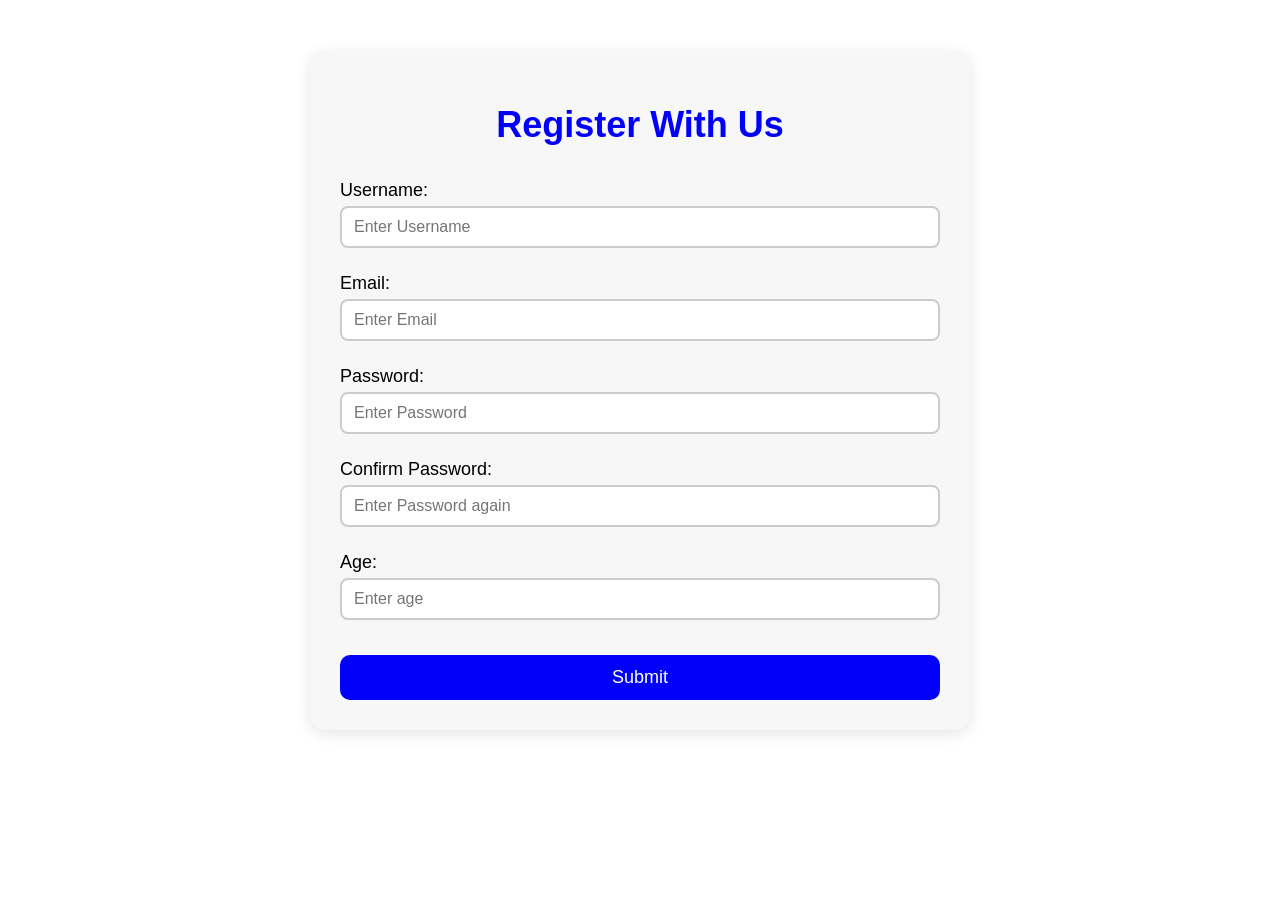
<file: AC1_Ex2_1/index.html>
<!doctype html>
<html lang="en">
  <head>
    <meta charset="UTF-8" />
    <meta name="viewport" content="width=device-width, initial-scale=1.0" />
    <title>Document</title>
    <link rel="stylesheet" href="estils.css" />
    <script src="script.js" defer></script>
  </head>
  <body>
    <div class="container-user">
      <form action="" class="caja-formulario">
        <h1>Register With Us</h1>
        <div class="caja-datos">
          <label for="user">Username:</label>
          <input type="text" id="user" placeholder="Enter Username" />
          <small id="user-error"></small>
        </div>
        <div class="caja-datos">
          <label for="email">Email:</label>
          <input type="email" id="email" placeholder="Enter Email" />
          <small id="email-error"></small>
        </div>
        <div class="caja-datos">
          <label for="password">Password:</label>
          <input type="password" id="password" placeholder="Enter Password" />
          <small id="error-password"></small>
        </div>
        <div class="caja-datos">
          <label for="confirm-password">Confirm Password:</label>
          <input
            type="password"
            id="confirm-password"
            placeholder="Enter Password again"
          />
          <small id="error-confirmPassword"></small>
        </div>
        <div class="caja-datos">
          <label for="age">Age:</label>
          <input type="number" id="age" placeholder="Enter age" />
          <small id="age-error"></small>
        </div>
        <button type="submit">Submit</button>
      </form>
    </div>
  </body>
</html>
</file>
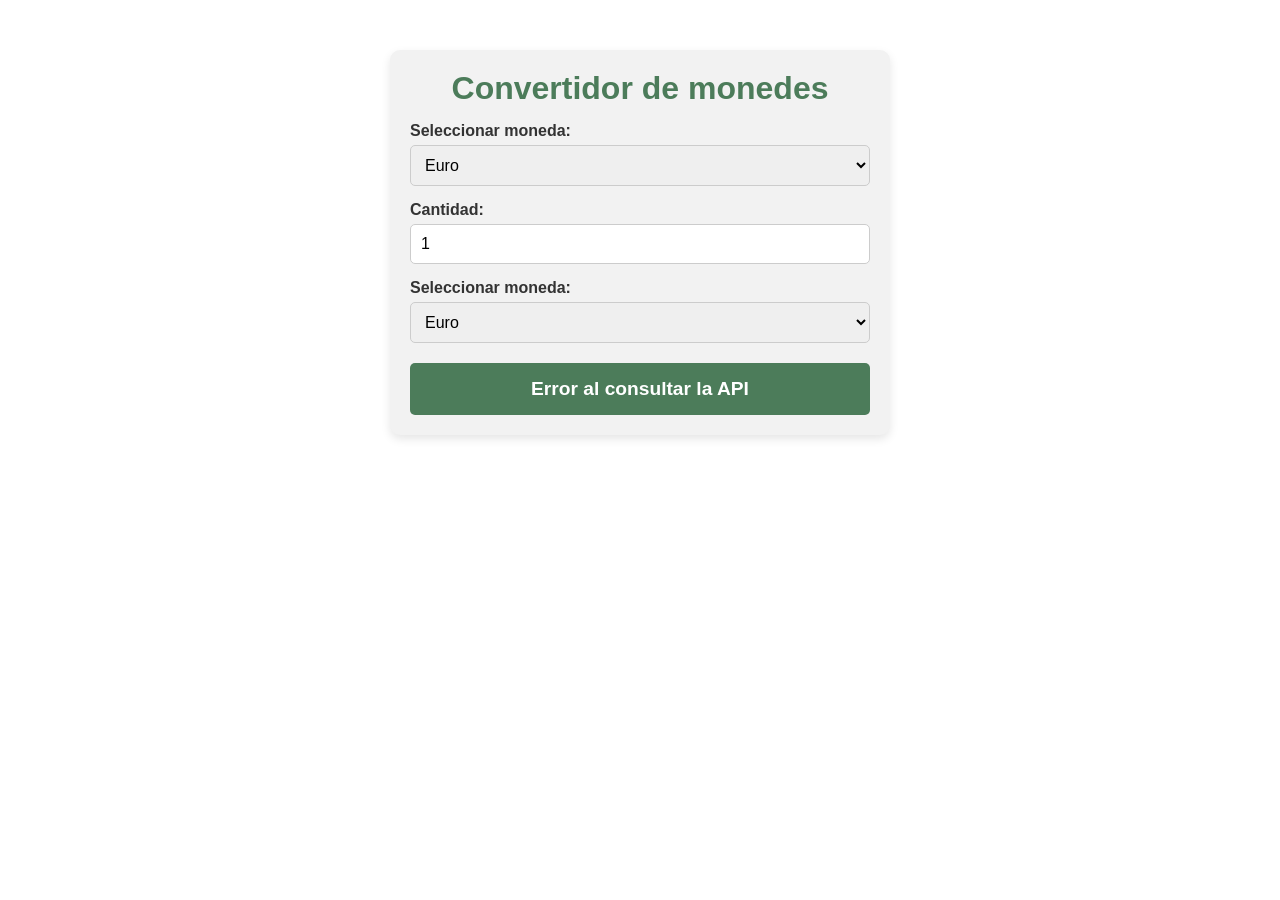
<file: AC1_Ex2_2/index.html>
<!doctype html>
<html lang="en">
  <head>
    <meta charset="UTF-8" />
    <meta name="viewport" content="width=device-width, initial-scale=1.0" />
    <title>Document</title>
    <link rel="stylesheet" href="style.css" />
    <script src="script.js" defer></script>
  </head>
  <body>
    <div id="contenedor-principal">
      <h1>Convertidor de monedes</h1>
      <label for="monedaOrigen">Seleccionar moneda:</label>
      <select id="monedaOrigen">
        <option value="EUR">Euro</option>
        <option value="USD">Dollar</option>
        <option value="GBP">Libra</option>
      </select>
      <label for="cantidad">Cantidad:</label>
      <input type="number" id="cantidad" min="1" step="1" value="1" />
      <label for="monedaDestino">Seleccionar moneda:</label>
      <select id="monedaDestino">
        <option value="EUR">Euro</option>
        <option value="USD">Dollar</option>
        <option value="GBP">Libra</option>
      </select>
      <div id="resultado"></div>
      <div></div>
    </div>
  </body>
</html>
</file>
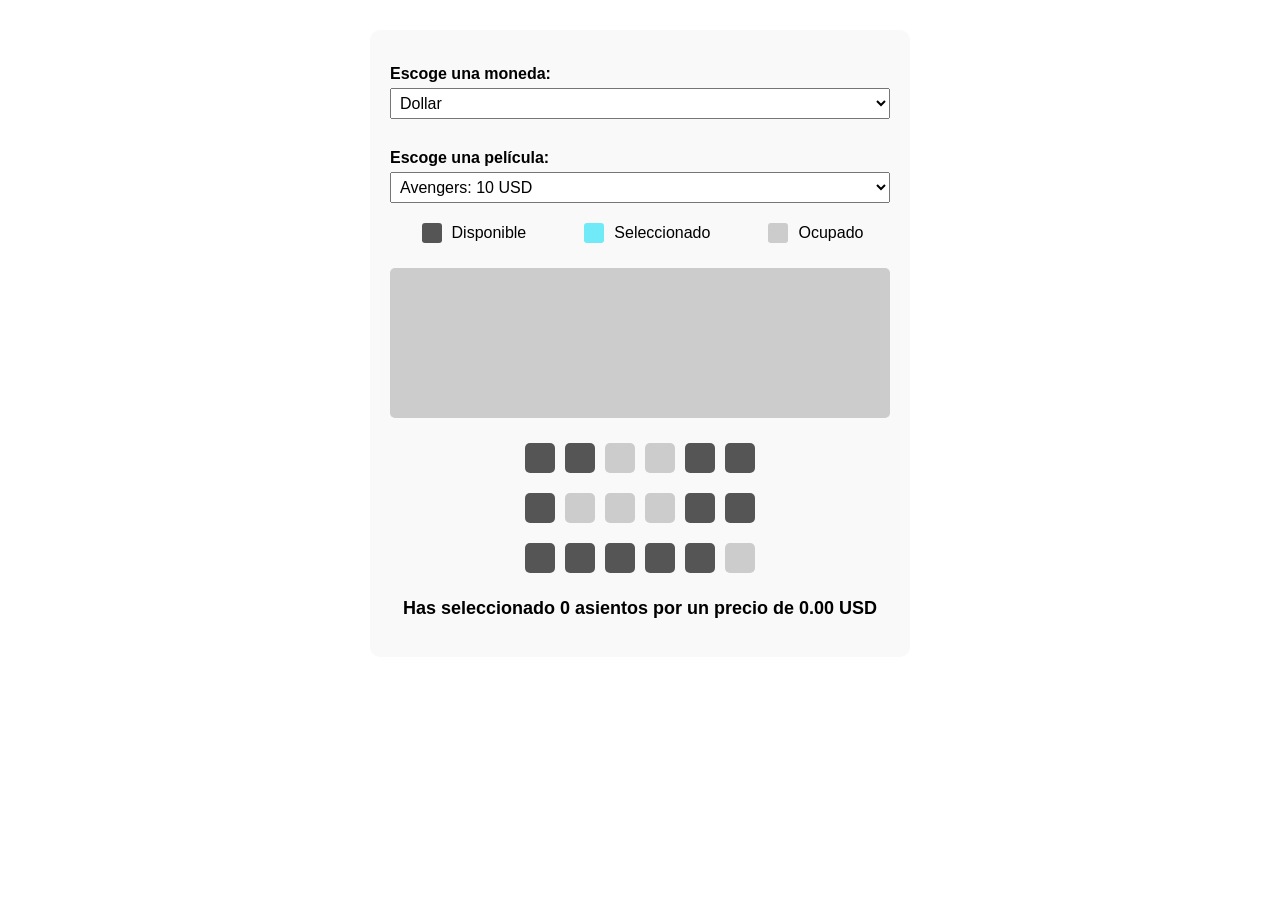
<file: AC1_Ex2_3/index.html>
<!doctype html>
<html lang="en">
  <head>
    <meta charset="UTF-8" />
    <meta name="viewport" content="width=device-width, initial-scale=1.0" />
    <title>Document</title>
    <link rel="stylesheet" href="style.css" />
    <script src="script.js" defer></script>
  </head>
  <body>
    <div id="contenedor-principal">
      <label for="currency">Escoge una moneda:</label>
      <select id="currency">
        <option value="USD" selected>Dollar</option>
        <option value="EUR">Euro</option>
        <option value="GBP">Libra</option>
        <option value="JPY">Yen</option>
      </select>
      <label for="movie">Escoge una película:</label>
      <select id="movie">
        <option value="10" data-base-price="10">Avengers</option>
        <option value="8" data-base-price="8">Spiderman</option>
        <option value="8" data-base-price="8">Rambo</option>
        <option value="9" data-base-price="9">ET</option>
        <option value="7" data-base-price="7">Pulp Fiction</option>
      </select>
      <div class="legend">
        <div class="legend-item">
          <div class="seat available"></div>
          <span>Disponible</span>
        </div>
        <div class="legend-item">
          <div class="seat selected"></div>
          <span>Seleccionado</span>
        </div>
        <div class="legend-item">
          <div class="seat occupied"></div>
          <span>Ocupado</span>
        </div>
      </div>
      <div class="screen"></div>
      <div class="row">
        <div class="seat"></div>
        <div class="seat"></div>
        <div class="seat occupied"></div>
        <div class="seat occupied"></div>
        <div class="seat"></div>
        <div class="seat"></div>
      </div>
      <div class="row">
        <div class="seat"></div>
        <div class="seat occupied"></div>
        <div class="seat occupied"></div>
        <div class="seat occupied"></div>
        <div class="seat"></div>
        <div class="seat"></div>
      </div>
      <div class="row">
        <div class="seat"></div>
        <div class="seat"></div>
        <div class="seat"></div>
        <div class="seat"></div>
        <div class="seat"></div>
        <div class="seat occupied"></div>
      </div>
      <div id="resultado">
        <p>
          Has seleccionado <span id="count">0</span> asientos por un precio de
          <span id="total">0</span>
        </p>
      </div>
    </div>
  </body>
</html>
</file>
<file: AC1_Ex2_1/estils.css>
/* Contenedor general */
.container-user {
  display: flex;
  justify-content: center;
  align-items: center;
  margin: 50px auto;
  padding: 30px;
  width: 90%;
  max-width: 600px;
  background-color: #f7f7f7;
  border-radius: 15px;
  box-shadow: 0 4px 15px rgba(0, 0, 0, 0.1);
  font-family: Arial, sans-serif;
}

/* Formulario */
.caja-formulario {
  display: flex;
  flex-direction: column;
  width: 100%;
  font-size: 18px;
}

h1 {
  display: flex;
  justify-content: center;
  color: #0101fa;
}

/* Campos de datos */
.caja-datos {
  display: flex;
  flex-direction: column;
  padding: 10px 0;
  gap: 5px;
}

/* Inputs */
input {
  padding: 10px 12px;
  font-size: 16px;
  border: 2px solid #ccc;
  border-radius: 8px;
  outline: none;
  transition: border 0.3s;
}

input:focus {
  border-color: #1a73e8;
}

/* Botón */
button {
  background-color: #0101fa;
  color: white;
  border: none;
  border-radius: 10px;
  font-size: 18px;
  margin-top: 20px;
  padding: 12px 20px;
  cursor: pointer;
  transition:
    background-color 0.3s,
    transform 0.2s;
}

button:hover {
  background-color: #1a1aff;
  transform: scale(1.05);
}
</file>
<file: AC1_Ex2_2/style.css>
* {
  box-sizing: border-box;
  margin: 0;
  padding: 0;
  font-family: "Segoe UI", Tahoma, Geneva, Verdana, sans-serif;
}

/* Contenedor principal */
#contenedor-principal {
  max-width: 500px;
  margin: 50px auto;
  padding: 20px;
  background-color: #f2f2f2;
  border-radius: 10px;
  box-shadow: 0 4px 10px rgba(0, 0, 0, 0.1);
}

h1 {
  display: flex;
  justify-content: center;
  color: #4c7c5a;
}

/* Labels */
label {
  display: block;
  margin-top: 15px;
  margin-bottom: 5px;
  font-weight: bold;
  color: #333;
}

/* Select y input */
select,
input[type="number"] {
  width: 100%;
  padding: 10px;
  border: 1px solid #ccc;
  border-radius: 5px;
  font-size: 1rem;
  outline: none;
  transition:
    border-color 0.3s,
    box-shadow 0.3s;
}

select:focus,
input[type="number"]:focus {
  border-color: #4c7c5a;
  box-shadow: 0 0 5px rgba(76, 124, 90, 0.5);
}

/* Resultado */
#resultado {
  margin-top: 20px;
  padding: 15px;
  background-color: #4c7c5a;
  color: white;
  font-weight: bold;
  font-size: 1.2rem;
  text-align: center;
  border-radius: 5px;
  min-height: 40px;
}

#resultado[data-loading="true"] {
  background-color: #f0ad4e;
  color: #fff;
}

#resultado[data-error="true"] {
  background-color: #d9534f;
  color: #fff;
}
</file>
<file: AC1_Ex2_3/style.css>
/* Contenedor principal */
#contenedor-principal {
  max-width: 500px;
  margin: 30px auto;
  padding: 20px;
  background-color: #f9f9f9;
  border-radius: 10px;
  font-family: Arial, sans-serif;
}

/* Labels y selects */
label {
  display: block;
  margin-top: 15px;
  margin-bottom: 5px;
  font-weight: bold;
}

select {
  width: 100%;
  padding: 5px;
  margin-bottom: 15px;
  font-size: 16px;
}

/* Leyenda de asientos */
.legend {
  display: flex;
  justify-content: space-around;
  margin-bottom: 15px;
}

.legend-item {
  display: flex;
  align-items: center;
  gap: 5px;
}

.legend-item .seat {
  width: 20px;
  height: 20px;
  border-radius: 3px;
}

/* Pantalla del cine */
.screen {
  background-color: #ccc;
  height: 150px;
  margin: 20px 0;
  border-radius: 5px;
  text-align: center;
  line-height: 50px;
  font-weight: bold;
  color: #333;
}

/* Filas de asientos */
.row {
  display: flex;
  justify-content: center;
  margin-bottom: 10px;
}

/* Asientos */
.seat {
  width: 30px;
  height: 30px;
  background-color: #555;
  margin: 5px;
  border-radius: 5px;
  cursor: pointer;
  transition: 0.3s;
}

.seat.selected {
  background-color: #6feaf6;
}

.seat.occupied {
  background-color: #ccc;
  cursor: not-allowed;
}

/* Resultado */
#resultado {
  margin-top: 20px;
  font-size: 18px;
  font-weight: bold;
  text-align: center;
}
</file>
